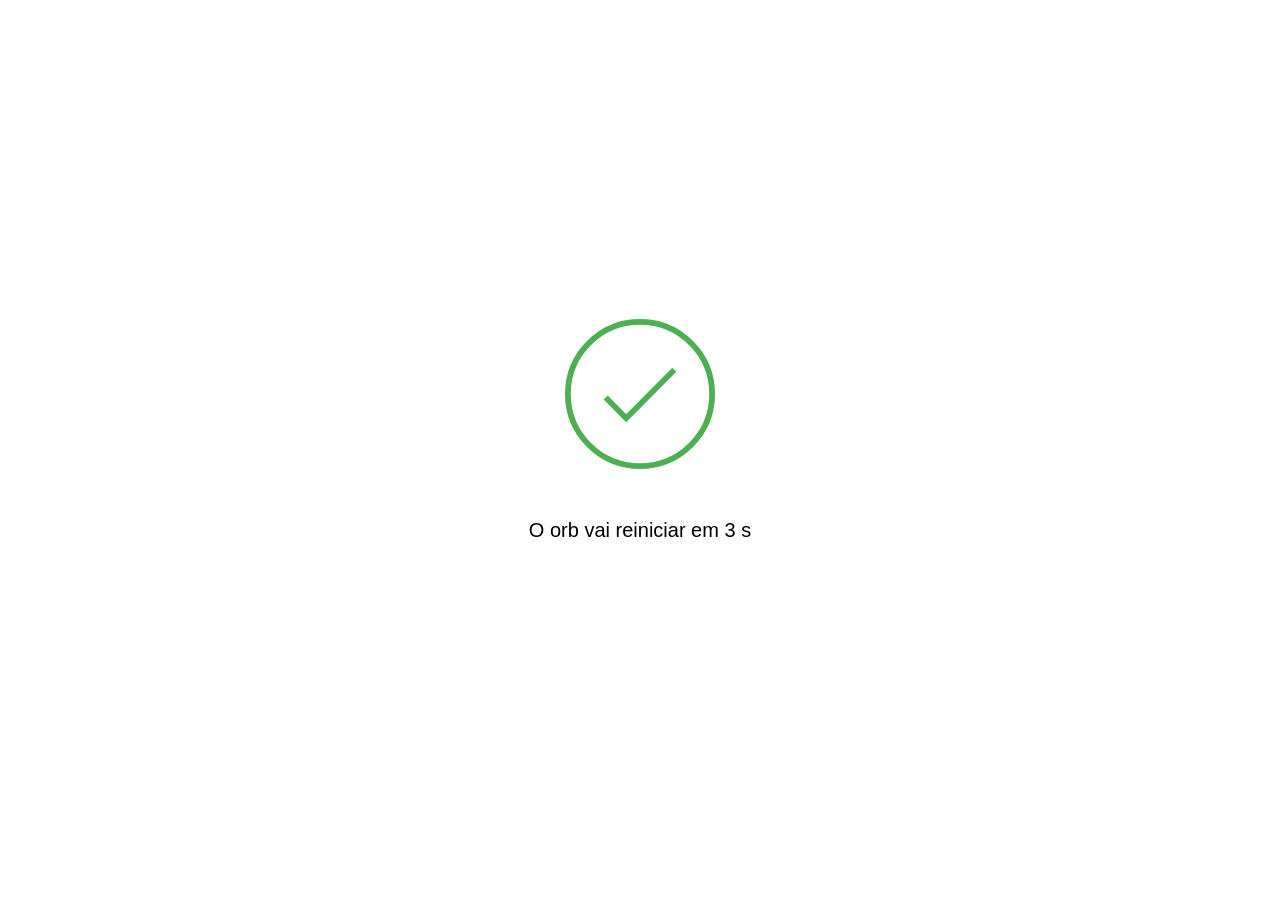
<file: components/esp-wifi-connect/assets/wifi_configuration_done.html>
<!DOCTYPE html>
<html>
<head>
    <title>Wy Glass · Configuração</title>
    <meta charset="utf-8">
    <meta name="viewport" content="width=device-width, initial-scale=1, user-scalable=no">
    <style>
        body {
            margin: 0;
            padding: 0;
            overflow: hidden;
        }

        .container {
            display: flex;
            flex-direction: column;
            align-items: center;
            justify-content: center;
            height: 100vh;
            font-family: Arial, sans-serif;
            /* Prevent content from overflowing */
            max-height: 100vh;
            box-sizing: border-box;
            padding: 20px;
        }

        .checkmark {
            width: 150px;
            height: 150px;
            margin-bottom: 30px;
        }

        .message {
            text-align: center;
            font-size: 20px;
            margin-bottom: 20px;
        }
    </style>
</head>
<body>
    <div class="container">
        <svg class="checkmark" viewBox="0 0 52 52">
            <circle class="checkmark__circle" cx="26" cy="26" r="25" fill="none" stroke="#4CAF50" stroke-width="2"/>
            <path class="checkmark__check" fill="none" stroke="#4CAF50" stroke-width="2" d="M14.1 27.2l7.1 7.2 16.7-16.8"/>
        </svg>
        
        <div class="message">
            <p>O orb vai reiniciar em <span id="countdown">3</span> s</p>
            <p style="display:none"><span id="countdown-en">3</span></p>
        </div>
    </div>
    
    <script>
        window.addEventListener('load', function() {
            let count = 3;
            const countdownElement = document.getElementById('countdown');
            const countdownEnElement = document.getElementById('countdown-en');
            
            const timer = setInterval(function() {
                count--;
                countdownElement.textContent = count;
                countdownEnElement.textContent = count;
                
                if (count <= 0) {
                    clearInterval(timer);
                    fetch('/reboot', {
                        method: 'POST'
                    })
                    .then(response => {
                        if (response.ok) {
                            console.log('重启指令已发送');
                            window.close();
                        } else {
                            console.error('发送重启指令失败');
                        }
                    })
                    .catch(error => {
                        console.error('Error:', error);
                    });
                }
            }, 1000);
        });
    </script>
</body>
</html>
</file>
